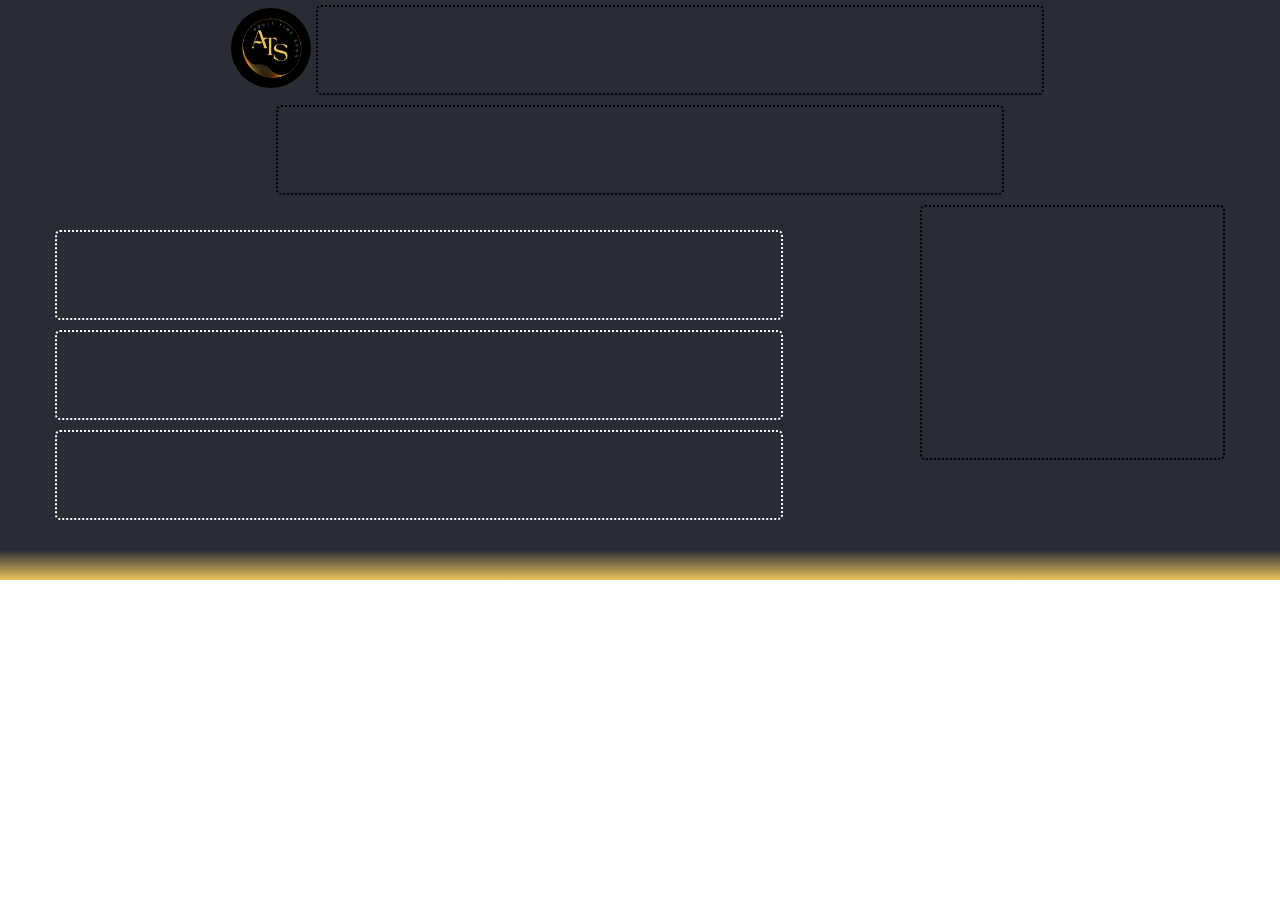
<file: index.html>
<!DOCTYPE html>
<html lang="en">
<head>
    <meta charset="UTF-8">
    <meta http-equiv="X-UA-Compatible" content="IE=edge">
    <meta name="viewport" content="width=device-width, initial-scale=1.0">
    <title>Beauty 4K - Home</title>
    <link rel="stylesheet" href="style.css">
    <!-- <script type='text/javascript' src='//pl20604539.highcpmrevenuegate.com/1e/62/a3/1e62a3fd833fc5f40f5ea90dd7b51e00.js'></script> -->
</head>
<body>
    <span w3-include-html = "include/header.html"></span>
    <section class="displayFlexMiddleCenter">
        
        <div class="ads long-ads">
        <script type="text/javascript">
	atOptions = {
		'key' : '9538004a366e51028c02c952c6655a19',
		'format' : 'iframe',
		'height' : 90,
		'width' : 728,
		'params' : {}
	};
	document.write('<scr' + 'ipt type="text/javascript" src="//www.profitablecreativeformat.com/9538004a366e51028c02c952c6655a19/invoke.js"></scr' + 'ipt>');
</script>
        </div>
        <div class="wrapper displayFlexMiddle">
            <div class="container">
                <div class="content-holder" id="content_holder">
                    <div class="img"></div>
                    <div class="ads long-ads">
                        <script type="text/javascript">
	atOptions = {
		'key' : '9538004a366e51028c02c952c6655a19',
		'format' : 'iframe',
		'height' : 90,
		'width' : 728,
		'params' : {}
	};
	document.write('<scr' + 'ipt type="text/javascript" src="//www.profitablecreativeformat.com/9538004a366e51028c02c952c6655a19/invoke.js"></scr' + 'ipt>');
</script>
                    </div>
                    <div class="vid"></div>
                    <div class="ads long-ads">
                        <script type="text/javascript">
	atOptions = {
		'key' : '9538004a366e51028c02c952c6655a19',
		'format' : 'iframe',
		'height' : 90,
		'width' : 728,
		'params' : {}
	};
	document.write('<scr' + 'ipt type="text/javascript" src="//www.profitablecreativeformat.com/9538004a366e51028c02c952c6655a19/invoke.js"></scr' + 'ipt>');
</script>
                        
                    </div>
                    <div class="story"></div>
                    <div class="ads long-ads">
                        <script type="text/javascript">
	atOptions = {
		'key' : '9538004a366e51028c02c952c6655a19',
		'format' : 'iframe',
		'height' : 90,
		'width' : 728,
		'params' : {}
	};
	document.write('<scr' + 'ipt type="text/javascript" src="//www.profitablecreativeformat.com/9538004a366e51028c02c952c6655a19/invoke.js"></scr' + 'ipt>');
</script>
                        
                    </div>
                    <div class="article"></div>
                </div>
            </div>
            <span class="sideB">
                <div class="ads box-adds">
                    <script type="text/javascript">
	atOptions = {
		'key' : '7c30d204e7a44b5008542171885a31a9',
		'format' : 'iframe',
		'height' : 250,
		'width' : 300,
		'params' : {}
	};
	document.write('<scr' + 'ipt type="text/javascript" src="//www.profitablecreativeformat.com/7c30d204e7a44b5008542171885a31a9/invoke.js"></scr' + 'ipt>');
</script>
                </div>
            </span>
        </div>
    </section>
   
    <span w3-include-html = "include/footer.html"></span>
    <script src="FEscript.js"></script>
    <script src="BEscript.js"></script>
    <script>
        InitialLoad();
    </script>
    <!-- <script type='text/javascript' src='//pl20604509.highcpmrevenuegate.com/9f/61/25/9f6125c58384eac93f6a7d485550af7e.js'></script> -->
</body>
</html>
</file>
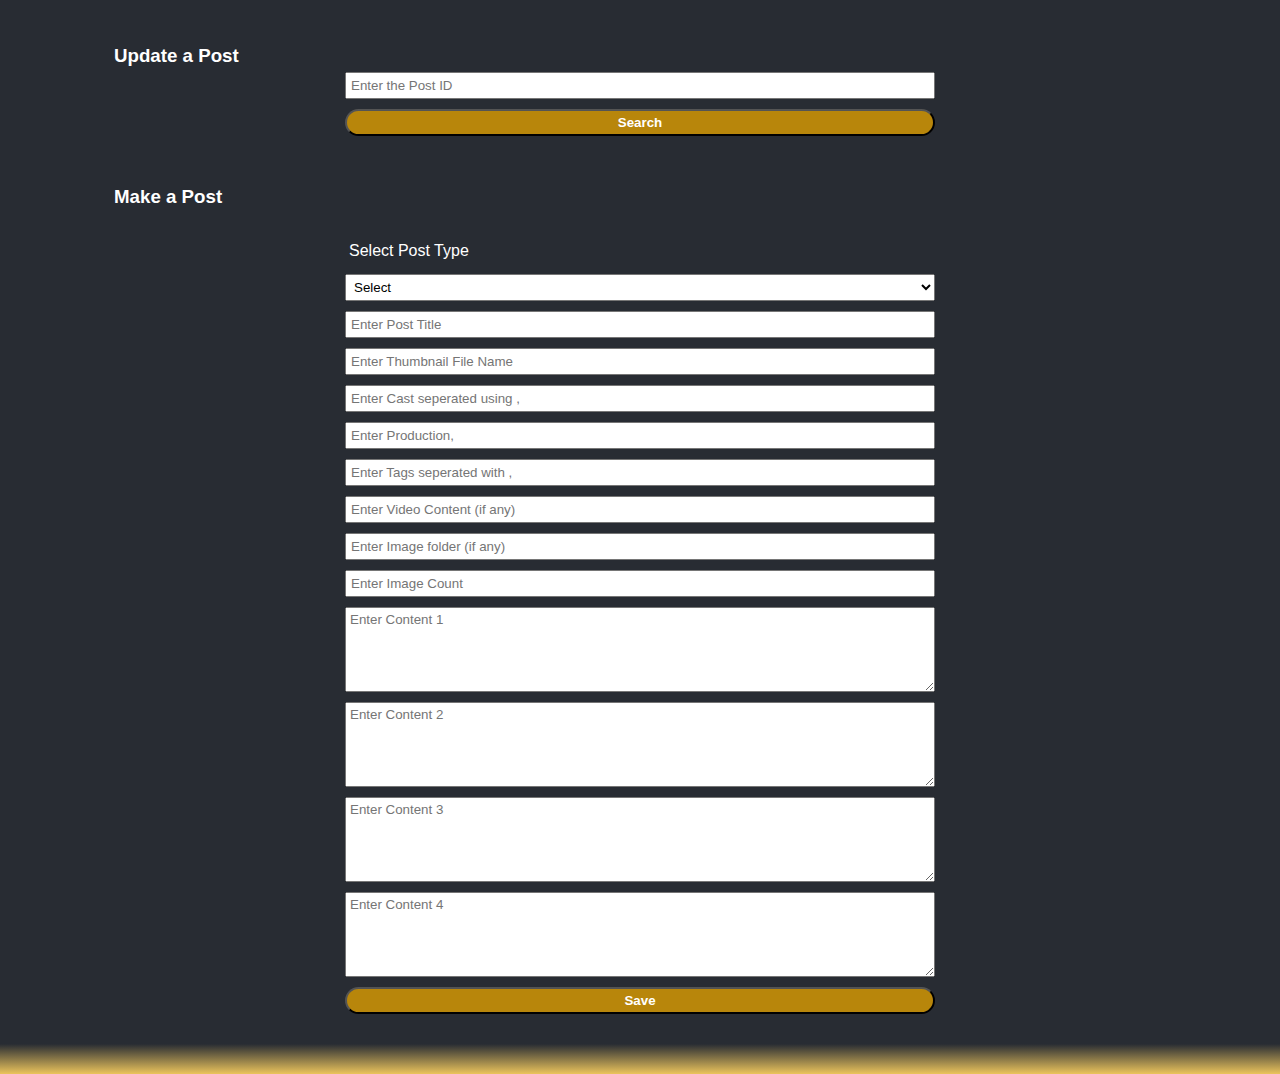
<file: admin.html>
<!DOCTYPE html>
<html lang="en">
<head>
    <meta charset="UTF-8">
    <meta http-equiv="X-UA-Compatible" content="IE=edge">
    <meta name="viewport" content="width=device-width, initial-scale=1.0">
    <title>AdultTime Saga - Admin</title>
    <link rel="stylesheet" href="style.css">
    <link rel="stylesheet" href="https://cdnjs.cloudflare.com/ajax/libs/font-awesome/5.15.3/css/all.min.css">
</head>
<body>
    <section class="displayFlexMiddleCenter">
        <div class="wrapper displayFlexMiddle">
            <div class="container">
                <h3 id="SearchRemover" class="headingTitles">Update a Post</h3>
                <div class="searchPost displayFlexMiddleCenter">
                    <input type="text" name="" id="SearchpostID" placeholder="Enter the Post ID">
                    <button id="searchBtn">Search</button>
                    <div class="DBButtons">
                        <span id="Editbtn" class="fas fa-edit">Edit</span>
                        <span id="Delbtn" class="fas fa-trash">Delete</span>
                    </div>
                </div>
                <h3 class="headingTitles">Make a Post</h3>
                <div class="content-holder" id="content_holder">
                    <div class="form-holder displayFlexMiddleCenter">
                        <label for="">Select Post Type</label>
                        <select name="PostType" id="PostType">
                            <option value="">Select</option>
                            <option value="Video">Video</option>
                            <option value="Image">Image</option>
                            <option value="Article">Article</option>
                            <option value="Story">Story</option>
                        </select>
                        <input type="text" name="Post_Title" id="Post_Title" placeholder="Enter Post Title">
                        <input type="text" name="Post_Thumbnail" id="Post_Thumbnail" placeholder="Enter Thumbnail File Name">
                        <input type="text" name="Post_Casts" id="Post_Casts" placeholder="Enter Cast seperated using ,">
                        <input type="text" name="Post_Production" id="Post_Production" placeholder="Enter Production,">
                        <input type="text" name="Post_Tags" id="Post_Tags" placeholder="Enter Tags seperated with ,">
                        <input type="text" name="Post_VideoContent" id="Post_VideoContent" placeholder="Enter Video Content (if any)">
                        <input type="text" name="Post_Imagefolder" id="Post_Imagefolder" placeholder="Enter Image folder (if any)">
                        <input type="text" name="Post_ImageCount" id="Post_ImageCount" placeholder="Enter Image Count">
                        <textarea name="Post_Content1" id="Post_Content1" cols="30" rows="5" placeholder="Enter Content 1"></textarea>
                        <textarea name="Post_Content2" id="Post_Content2" cols="30" rows="5" placeholder="Enter Content 2"></textarea>
                        <textarea name="Post_Content3" id="Post_Content3" cols="30" rows="5" placeholder="Enter Content 3"></textarea>
                        <textarea name="Post_Content4" id="Post_Content4" cols="30" rows="5" placeholder="Enter Content 4"></textarea>
                        <button id="SaveBtn">Save</button>
                    </div>
                </div>
            </div>
        </div>
    </section>
    <span w3-include-html = "include/footer.html"></span>
    <script src="FEscript.js"></script>
    <script src="BEscript.js"></script>
    <script>
        const SaveBtnElement = document.querySelector("#SaveBtn");
        const searchBtnElement = document.querySelector("#searchBtn");
        const EditBtnElement = document.querySelector("#Editbtn");
        const DeleteBtnElement = document.querySelector("#Delbtn");
        
        var ResponseData;
        var PostData;
        var selectedPostID;
        function deletePost(PostCode) {
            //console.log(`https://script.google.com/macros/s/AKfycbzLYt7E7lHW5yJl8kYl-86IEyqFfXG93mY1DVn-cdn4Vt4QL4GPgqFvDV_cxnxCVMo_ZA/exec?deleteRowData=${PostCode}`);
            fetch(`https://script.google.com/macros/s/AKfycbzLYt7E7lHW5yJl8kYl-86IEyqFfXG93mY1DVn-cdn4Vt4QL4GPgqFvDV_cxnxCVMo_ZA/exec?deleteRowData=${PostCode}`)
                .then(response => response.json())
                .then(data => {
                    GlobalVar = data.Data;
                    console.log(data.Data);
                    document.querySelector(".DBButtons").style.display = "none";
                    return;
                });
        }

        EditBtnElement.addEventListener("click", ()=>{
            //console.log(PostData);
            selectedPostID = PostData[0];
            document.querySelector("#PostType").value = PostData[1];
            document.querySelector("#Post_Title").value = PostData[2];
            document.querySelector("#Post_Thumbnail").value = PostData[3];
            document.querySelector("#Post_Casts").value = PostData[4];
            document.querySelector("#Post_Production").value = PostData[5];
            document.querySelector("#Post_Tags").value = PostData[6];
            document.querySelector("#Post_VideoContent").value = PostData[7];
            document.querySelector("#Post_Imagefolder").value = PostData[8];
            document.querySelector("#Post_ImageCount").value = PostData[9];
            document.querySelector("#Post_Content1").value = PostData[10];
            document.querySelector("#Post_Content2").value = PostData[11];
            document.querySelector("#Post_Content3").value = PostData[12];
            document.querySelector("#Post_Content4").value = PostData[13];
            SaveBtnElement.innerText = "Update";
        });
        DeleteBtnElement.addEventListener("click", ()=>{

            deletePost(document.querySelector("#SearchpostID").value);
        });
        SearchRemover.addEventListener("click",()=>{
            document.querySelector("#SearchpostID").value = "";
        })
        searchBtnElement.addEventListener("click", () =>{
            if(document.querySelector("#SearchpostID").value != ""){
                console.log("Searching Started");
                PostData = null;
                GetPostData(document.querySelector("#SearchpostID").value);
            }
        });
        SaveBtnElement.addEventListener("click", () =>{
            var data01 = document.querySelector("#PostType").value;
            var data02 = document.querySelector("#Post_Title").value;
            var data03 = document.querySelector("#Post_Thumbnail").value;
            var data04 = document.querySelector("#Post_Casts").value;
            var data05 = document.querySelector("#Post_Production").value;
            var data06 = document.querySelector("#Post_Tags").value;
            var data07 = document.querySelector("#Post_VideoContent").value;
            var data08 = document.querySelector("#Post_Imagefolder").value;
            var data09 = document.querySelector("#Post_ImageCount").value;
            var data10 = document.querySelector("#Post_Content1").value;
            var data11 = document.querySelector("#Post_Content2").value;
            var data12 = document.querySelector("#Post_Content3").value;
            var data13 = document.querySelector("#Post_Content4").value;
            if(SaveBtnElement.innerText != "Update")
            {
                SaveDataAsATSPost(data01, data02, data03, data04, data05, data06, data07, data08, data09, data10, data11, data12, data13);
                
            }
                
            else{
                UpdateDataAsATSPost(selectedPostID, data01, data02, data03, data04, data05, data06, data07, data08, data09, data10, data11, data12, data13);
            }
        });
    </script>
</body>
</html>
</file>
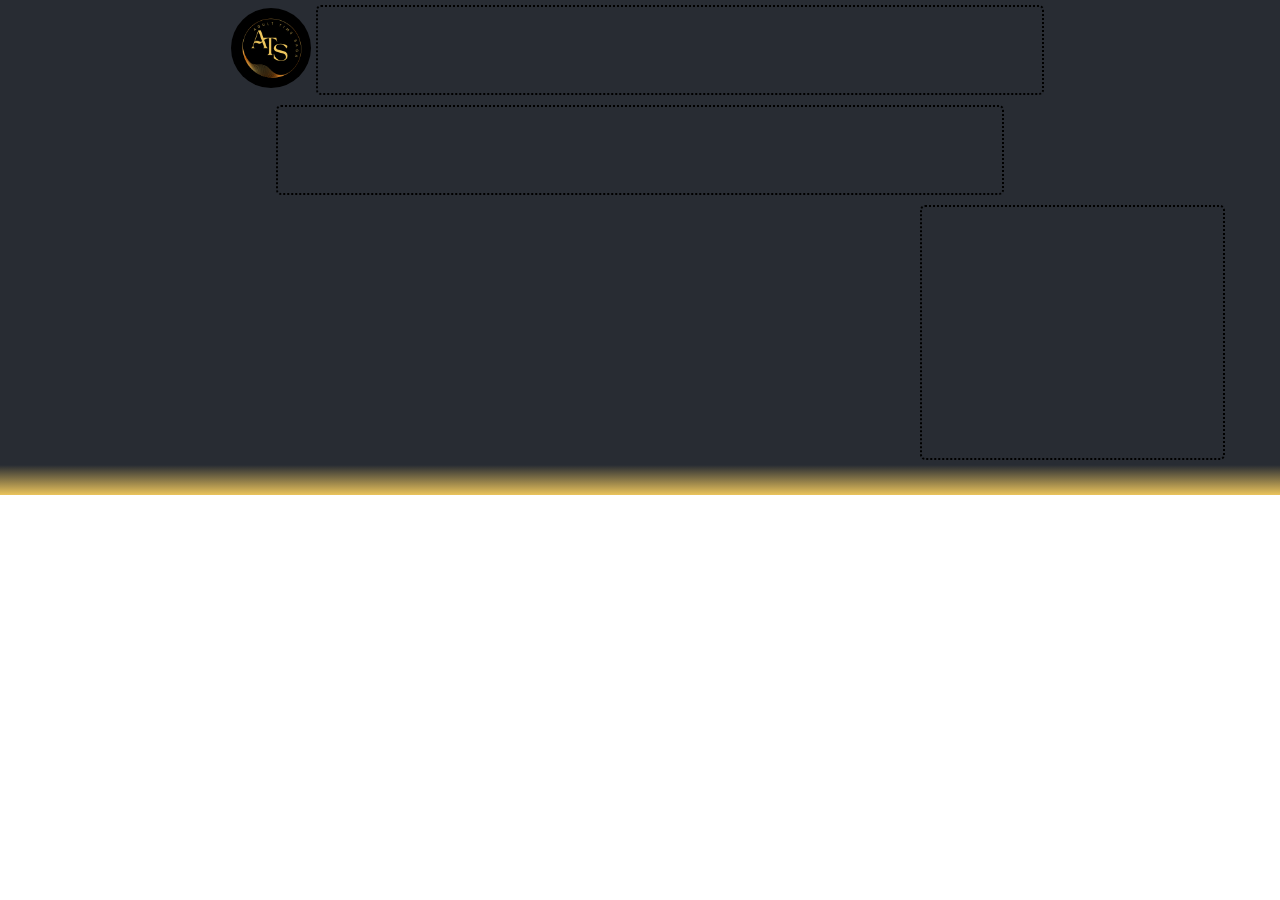
<file: Find.html>
<!DOCTYPE html>
<html lang="en">

<head>
    <meta charset="UTF-8">
    <meta http-equiv="X-UA-Compatible" content="IE=edge">
    <meta name="viewport" content="width=device-width, initial-scale=1.0">
    <title>AdultTime Saga - Home</title>
    <link rel="stylesheet" href="style.css">
</head>

<body>
    <span w3-include-html = "include/header.html"></span>
    <section class="displayFlexMiddleCenter">
        <div class="ads long-ads"></div>
        <div class="wrapper displayFlexMiddle">
            <div class="container">
                <div class="content-holder" id="content_holder">
                    
                </div>
            </div>
            <span w3-include-html = "include/sidebar.html"></span>
        </div>
    </section>
    <span w3-include-html = "include/footer.html"></span>
    <script src="FEscript.js"></script>
</body>

</html>
</file>
<file: style.css>
:root{
    --color1: #282c33;
    --color2: #525960;
    --textcolor: #fff;
}

a{
    text-decoration: none;
    color: var(--textcolor);
}
*{
    margin: 0px;
    padding: 0;
    box-sizing: border-box;
    font-family: 'Segoe UI', Tahoma, Geneva, Verdana, sans-serif;
}

.displayFlexMiddleCenter{
    display: flex;
    justify-content: center;
    align-items: center;
}

.displayFlexMiddle{
    display: flex;
    justify-content: center;
}

.headingTitles{
    color: var(--textcolor);
    margin-left: 5vw;
    margin-top: 5vh;
}
header{
    background-color: var(--color1);
}

header a img{
    height: 80px;
    width: 80px;
    border-radius: 50%;
}
.ads{
    border: 2px dotted;
    border-radius: 5px;
    margin: 5px;
}
.long-ads{
    height: 90px;
    width: 728px;
}
.box-adds{
    height: 255px;
    width: 305px;
}

section{
    background-color: var(--color1);
    flex-direction: column;
}

section .wrapper{
    padding: 0 50px;
    width: 100%;
}

section .wrapper .container{flex: 3;}
section .wrapper .content-holder a{
    margin: 15px;
    font-size: smaller;
}

section .wrapper .content-holder a span img:nth-child(3) {
    height: 40px;
    width: 40px;
    position: absolute;
}

section .wrapper .content-holder a img{
    height: 160px;
    width: 240px;
    object-fit: cover;
    object-position: top;
}
section .wrapper .content-holder a span p{
    /*max-width: 150px;*/
    max-width: 240px;
    white-space: nowrap;
    overflow: hidden;
    text-overflow: ellipsis;
}
section .wrapper .content-holder a span{
    flex-direction: column;
    text-align: center;
    align-items: center;
}
section .wrapper .content-holder{
    /* display: flex;
    justify-content: center;
    align-items: center;
    flex-wrap: wrap; */
    padding: 25px 0;
    color: #fff;
}
section .wrapper .content-holder .text-data p{
    margin-bottom: 15px;
}
section .wrapper .content-holder .text-data a{
    border-radius: 50px;
    border: 2px solid #fff;
    padding: 5px 10px;
    margin: 10px 0;
    display: inline-block;
    background-color: darkred;
}

section .wrapper .content-holder .vid{
    display: flex;
    justify-content: center;
    align-items: center;
    flex-wrap: wrap;
}
section .wrapper .content-holder .img{
    display: flex;
    justify-content: center;
    align-items: center;
    flex-wrap: wrap;
}
section .wrapper .content-holder .story{
    display: flex;
    justify-content: center;
    align-items: center;
    flex-wrap: wrap;
}
section .wrapper .content-holder .article{
    display: flex;
    justify-content: center;
    align-items: center;
    flex-wrap: wrap;
}

section .wrapper .content-holder .form-holder{
    flex-direction: column;
    color: #fff;
    width: 100%;
}

.searchPost{
    flex-direction: column;
    color: #fff;
}

.searchPost *{
    margin:5px 0;
    padding: 4px;
    width: 50%;
}
.searchPost .DBButtons {
    display: none;
    justify-content: space-evenly;
}
.searchPost .DBButtons .fas{
    display: flex;
    flex-direction: column;
    align-items: center;
    justify-content: center;
    line-height: 25px;
    cursor: pointer;
    border: 1px solid;
    border-radius: 5px;
    width: 55px;
    background-image: linear-gradient(45deg, gold, black);
}
.searchPost .DBButtons .fas:hover{
    background-image: linear-gradient(45deg, black, gold);
    box-shadow: 0 0 18px 4px black;
}

section .wrapper .content-holder .form-holder *{
    margin:5px 0;
    padding: 4px;
    width: 50%;
}
button{
    border-radius: 50px;
    padding: 5px;
    background-color: darkgoldenrod;
    color: #fff;
    font-weight: bolder;
}
section .wrapper .content-holder iframe{
    width:100%;
    height:480px;
}
section .wrapper .content-holder video{
    border: 3px solid #ffd700a3;
    border-radius: 15px;
    margin-right: 10px;
    width: 100%;
}

section .wrapper .images-holder{
    flex-wrap: wrap;
    padding: 20px 0;
}
.content-bottom{
    color: #fff;
}
.content-bottom span{
    padding: 10px 0;
    display: flex;
    flex-wrap: wrap;
    align-items: center;
}
.content-bottom span#data1 a, .content-bottom span#data2 a{
    padding: 5px 15px;
    border-radius: 50px;
    background-color: darkgoldenrod;
    margin: 2px 5px;
}
.content-bottom span#data3 a{
    background-color: grey;
    padding: 2px 5px;
    border-radius: 5px;
    margin: 2px 3px;
}
section .wrapper .images-holder img {
    width: 180px !important;
    padding: 5px;
    height: auto !important;
    border-radius: 10px;
}

section .wrapper .Sidebar{
    justify-content: center;
    display: flex;
    flex: 1;
}
footer {
    padding: 15px;
    display: flex;
    justify-content: center;
    align-items: center;
    text-align: center;
    color: #FFF;
    background-image: linear-gradient(360deg, #ebc45c, var(--color1));
}
.hide{
    display: none;
}

/*
    display: flex;
    justify-content: center;
    align-items: center;
    flex-wrap: wrap;
    flex-direction: column;
*/

@media (max-width:920px){
    .long-ads{
        width: 90%;
    }
    header{
        flex-direction: column;
    }
    .wrapper {
        flex-direction: column;
    }
    section .wrapper{
        padding: 0 25px;
    }
    section .wrapper .content-holder a span p{
        max-width: 150px;
    }
    section .wrapper .content-holder a{
        margin: 5px;
    }
    section .wrapper .content-holder a img{
        height: 120px;
        width: 200px;
    }
    section .wrapper .content-holder .form-holder *{
        width: 100%;
    }
}
</file>
